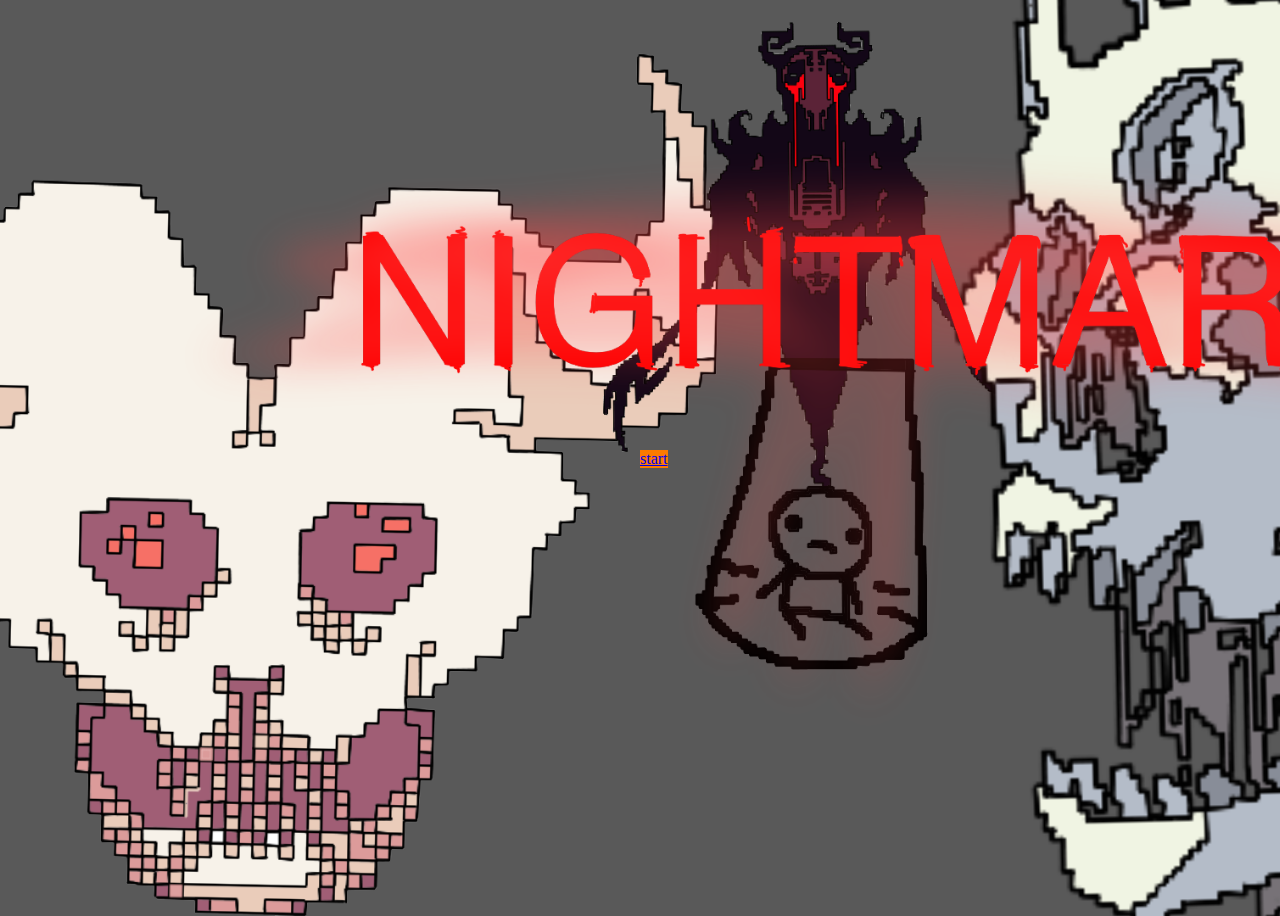
<file: index.html>
<!DOCTYPE html>
<html lang="en">
<head>
    <meta charset="UTF-8">
    <meta name="viewport" content="width=device-width, initial-scale=1.0">
    <title>Document</title>
    <link rel="stylesheet" href="style.css">
    <link href="https://cdn.jsdelivr.net/npm/bootstrap@5.1.3/dist/css/bootstrap.min.css" rel="stylesheet" integrity="sha384-1BmE4kWBq78iYhFldvKuhfTAU6auU8tT94WrHftjDbrCEXSU1oBoqyl2QvZ6jIW3" crossorigin="anonymous">


</head>
<body>

  </button>
      <div class="centr-button">
        <a href="start.html" type="button" class="btn btn-danger"></button>start</a>

      </div>
    
    

    
</body>
</html>
</file>
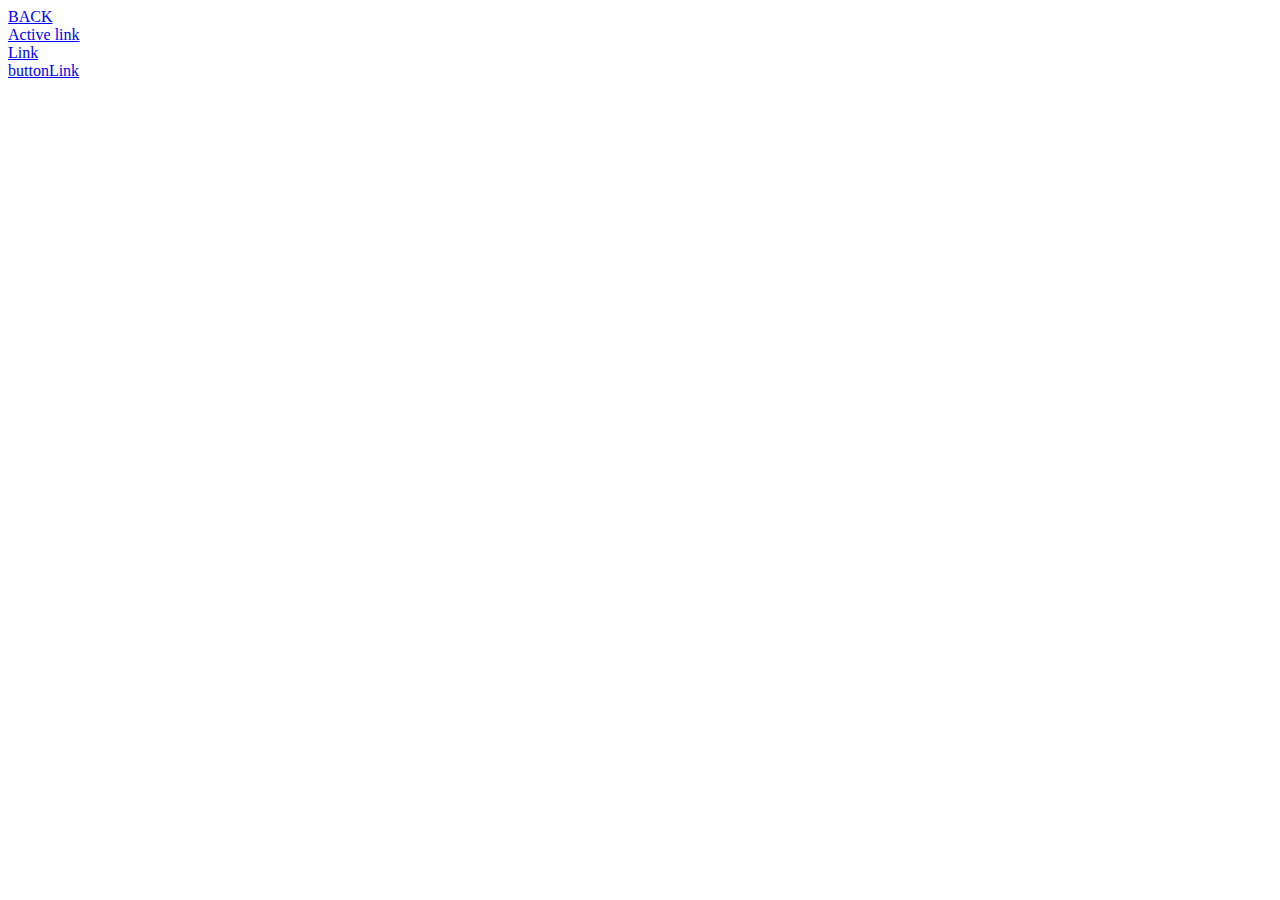
<file: MENU.html>
<!DOCTYPE html>
<html lang="en">
<head>
    <meta charset="UTF-8">
    <meta name="viewport" content="width=device-width, initial-scale=1.0">
    <title>Document</title>
    <link href="https://cdn.jsdelivr.net/npm/bootstrap@5.1.3/dist/css/bootstrap.min.css" rel="stylesheet" integrity="sha384-1BmE4kWBq78iYhFldvKuhfTAU6auU8tT94WrHftjDbrCEXSU1oBoqyl2QvZ6jIW3" crossorigin="anonymous">
</head>
<body>
    <a class="nav-link active" aria-current="page" href="start.html">BACK  </a>
    
    
</button>
    <div class="container">
        <div class="row text-center">
            <div class="col">
                <a href="#"  type="button" class="btn btn-info"></button>Active link</a>
            </div>
            <div class="col text-center">
                <a href="#" type="button" class="btn btn-info"></button>Link</a>
            </div>
            <div class="col">

                <a href="#" type="button" class="btn btn-info">buttonLink</a>

            </div>
        </div>
    </div>

</body>
</html>
</file>
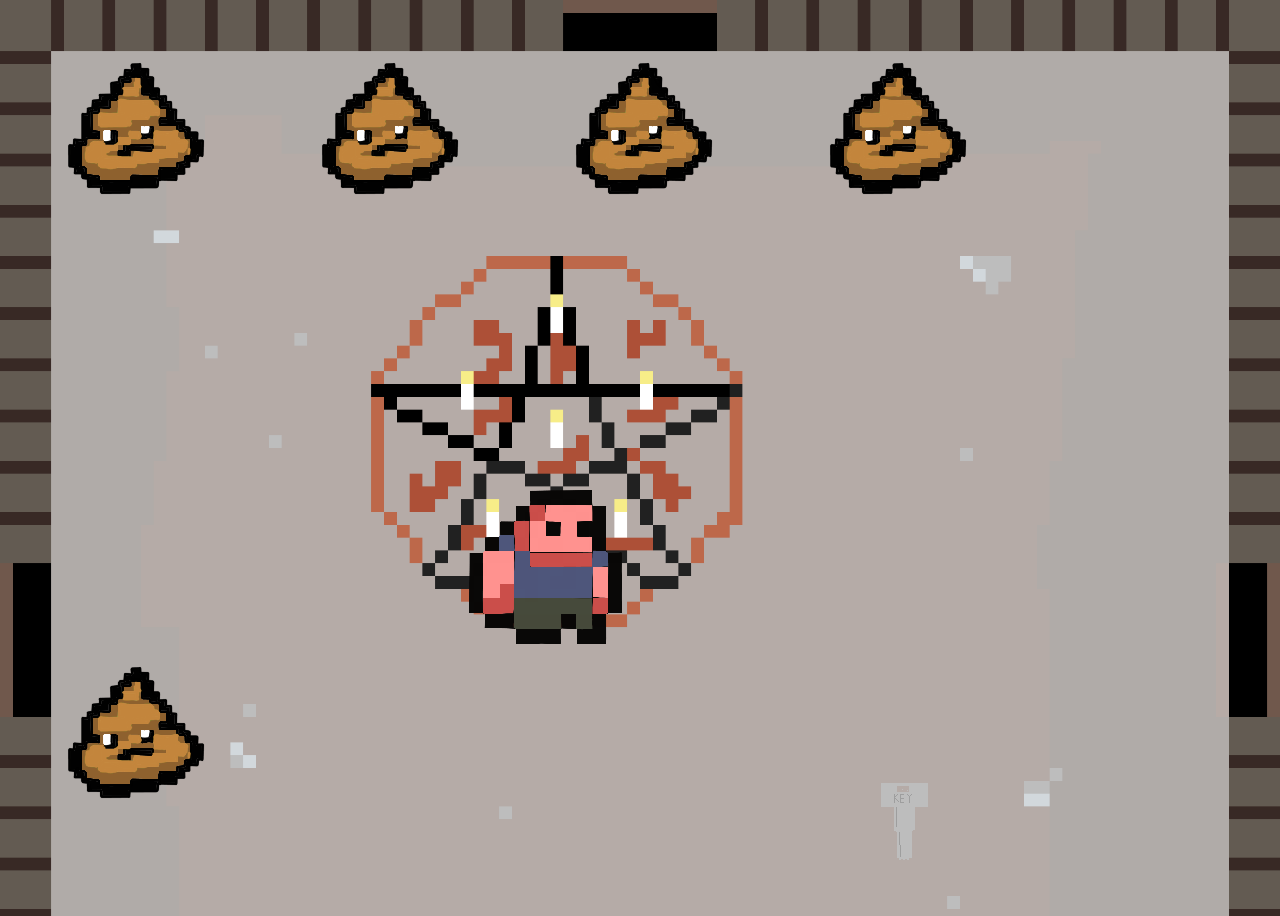
<file: Room1.html>
<!DOCTYPE html>
<html lang="en">
<head>
    <meta charset="UTF-8">
    <meta name="viewport" content="width=device-width, initial-scale=1.0">
    <title>Document</title>
    <link rel="stylesheet" href="Room1.css">
    


<body>
<picture>
    <img src="Mob1.png">
    <img src="Mob1.png">
    <img src="Mob1.png">
    <img src="Mob1.png">
    <img src="Mob1.png">
    <img src="agent1.png">
    <img src="Key.png">
</picture>


</body>
</html>
</file>
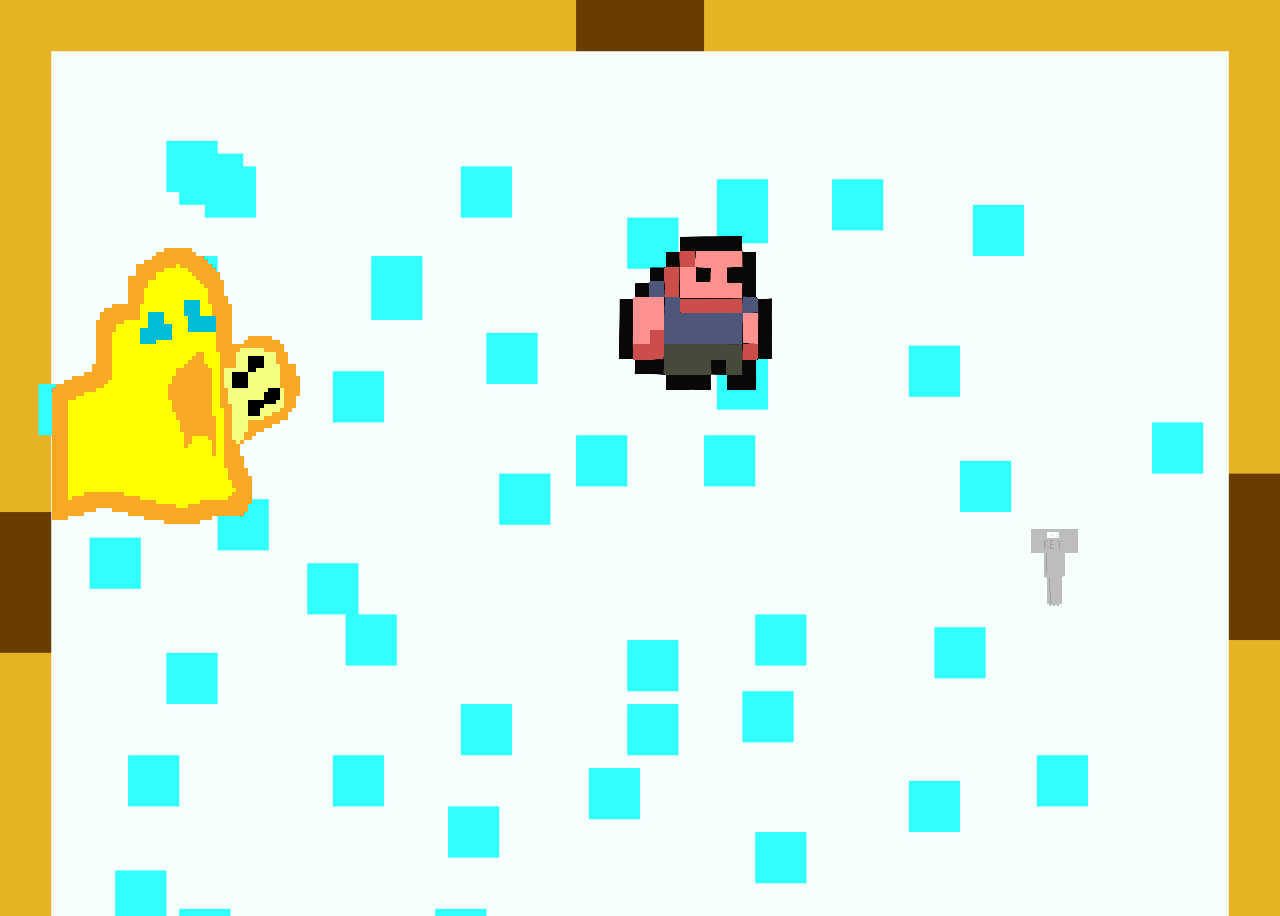
<file: Room2.html>
<!DOCTYPE html>
<html lang="en">
<head>
    <meta charset="UTF-8">
    <meta name="viewport" content="width=device-width, initial-scale=1.0">
    <title>Document</title>
    <link rel="stylesheet" href="Room2.css">


<body>
<picture>
    <img src="GoldenBoss.png">
    <img src="agent1.png">
    <img src="Key.png">
</picture>


</body>
</html>
</file>
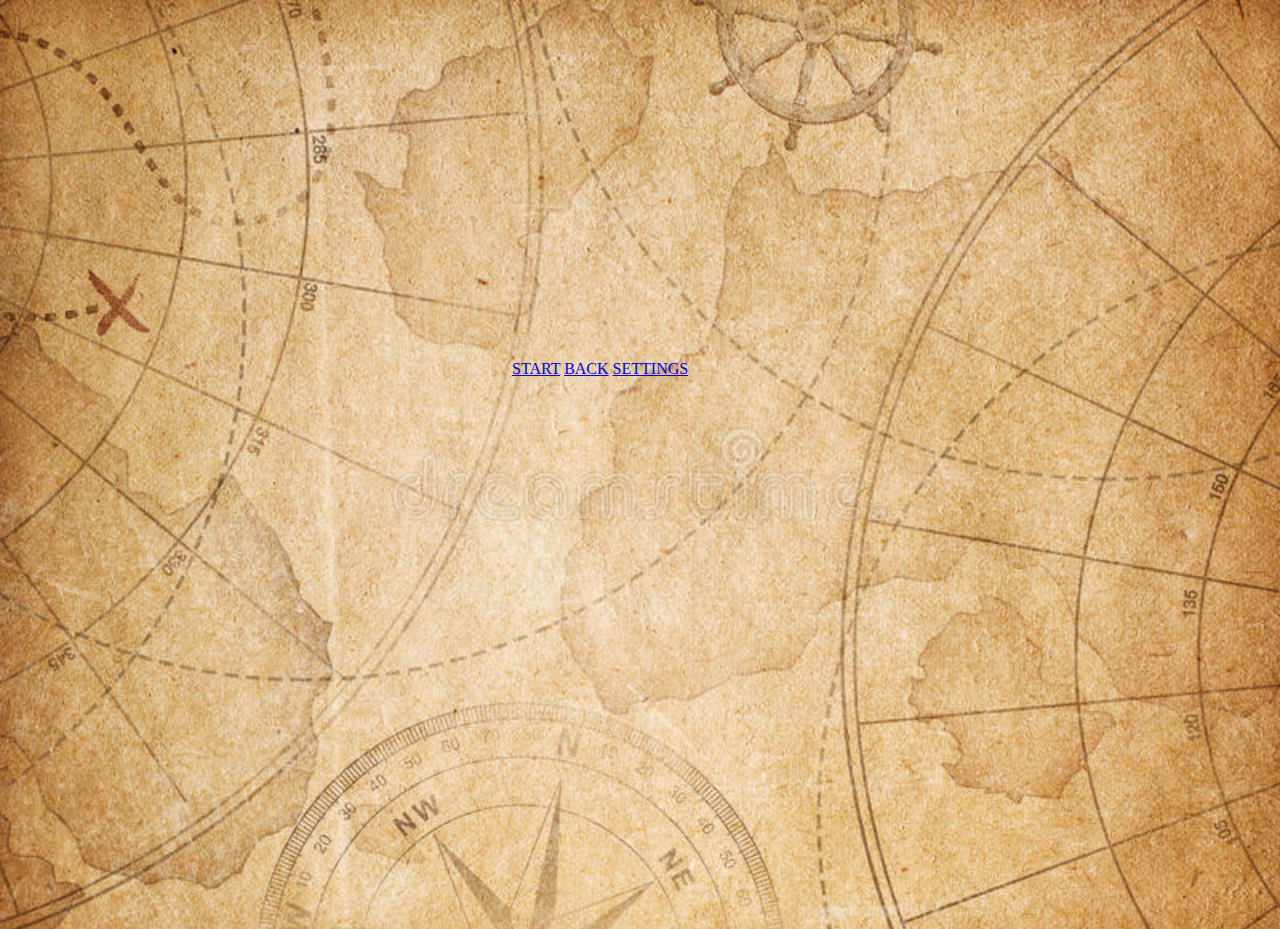
<file: start.html>
<!DOCTYPE html>
<html lang="en">

<head>
  <meta charset="UTF-8">
  <meta name="viewport" content="width=device-width, initial-scale=1.0">
  <title>Document</title>
  <link href="https://cdn.jsdelivr.net/npm/bootstrap@5.1.3/dist/css/bootstrap.min.css" rel="stylesheet"
    integrity="sha384-1BmE4kWBq78iYhFldvKuhfTAU6auU8tT94WrHftjDbrCEXSU1oBoqyl2QvZ6jIW3" crossorigin="anonymous">
  <link rel="stylesheet" href="style2.css">
</head>

<body>
  <h1> </h1>
  <p></p>

  <div class="button-n1">
    <a href="game.html" type="button" class="btn btn-danger">START</a>
    <a href="index.html" type="button" class="btn btn-danger">BACK</a>
    <a href="MENU.html" type="button" class="btn btn-danger">SETTINGS</a>
  </div>





</body>

</html>
</file>
<file: style.css>
body {
    background-color: rgba(176, 206, 252, 0.938);
}
div{
    background-color: rgb(252, 122, 0);
}

.h1{
    box-shadow: 0 4px 8px 0 black (0, 0, 0, 0.2);
    max-width: 300px;
    margin: auto;
    text-align: center;
    font-family: 'Anton', sans-serif;
}   


body{
  background-image: url(MenuBackground.png) ;
  background-size: cover;
  min-height: 100vh;
}

.centr-button{
    position: absolute;
    top:50%;
    left: 50%;
}
</file>
<file: Room1.css>
body{
    background-image: url(Room1.png) ;
    background-size: cover;
    min-height: 100vh;
  }
</file>
<file: Room2.css>
body{
    background-image: url(Room2.png) ;
    background-size: cover;
    min-height: 100vh;
  }
</file>
<file: style2.css>
body{
    background-image: url(gameBackgraund.JPG) ;
    background-size: cover;
    min-height: 100vh;
  }
  

  .button-n1 {
    position: absolute;
    top:40%;
    left:40%;
  }

  .button-n2 {
    position: absolute;
    top:40%;
    left: 40%;
  }

  .button-n3 {
    position: absolute;
    top:40%;
    left:40%;
    
  }
</file>
